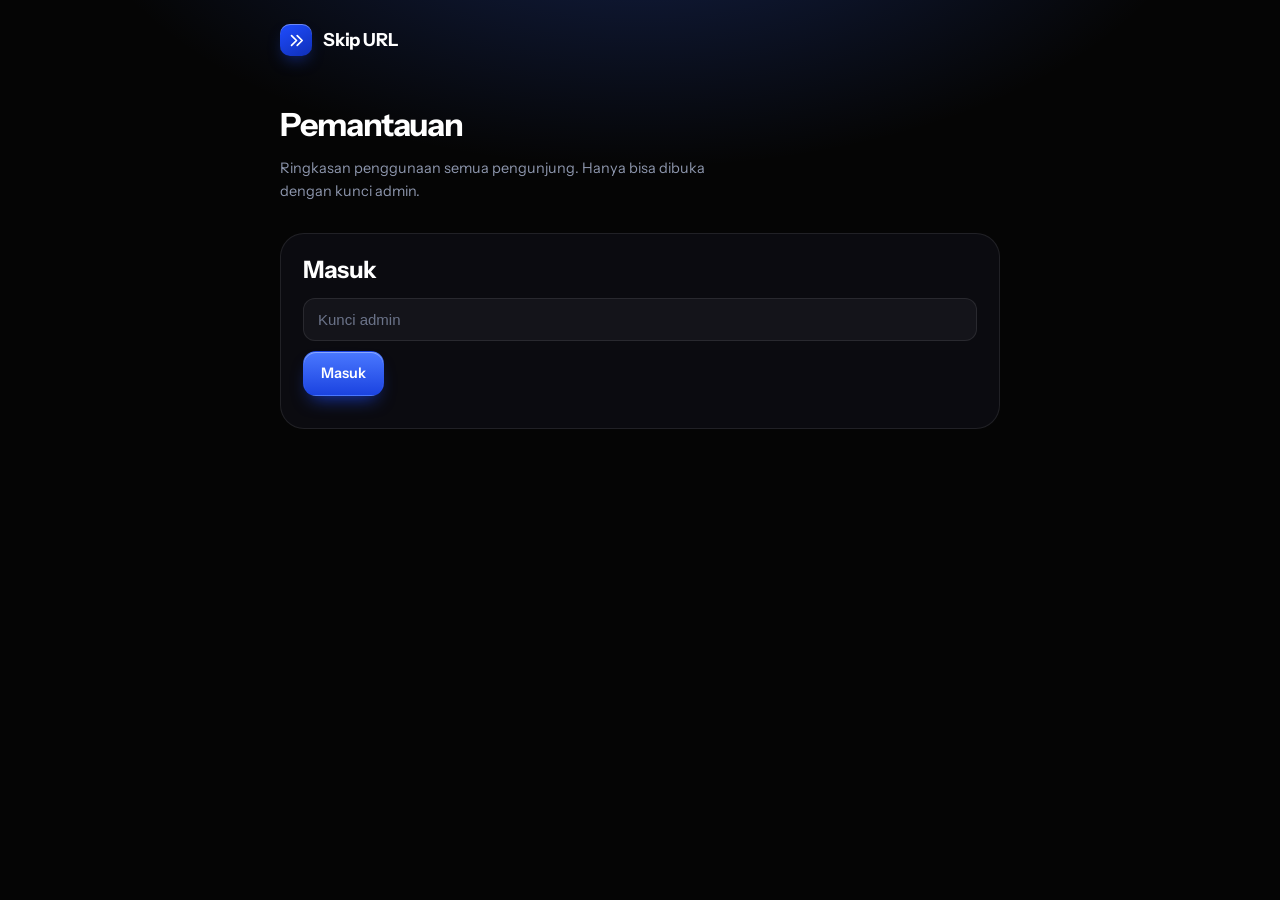
<file: admin.html>
<!DOCTYPE html>
<html lang="id">
<head>
<meta charset="utf-8">
<meta name="viewport" content="width=device-width, initial-scale=1">
<meta name="robots" content="noindex, nofollow">
<meta name="theme-color" content="#050505">
<title>Pemantauan - Skip URL</title>
<link rel="preconnect" href="https://fonts.googleapis.com">
<link rel="preconnect" href="https://fonts.gstatic.com" crossorigin>
<link href="https://fonts.googleapis.com/css2?family=Instrument+Sans:wght@400;500;600;700&display=swap" rel="stylesheet">
<link rel="stylesheet" href="css/style.css">
<style>
.kpis{display:grid;grid-template-columns:repeat(3,1fr);gap:10px;margin:14px 0}
.kpi{border:1px solid var(--line);background:#0b0b10;border-radius:16px;padding:14px 12px;text-align:center}
.kpi b{display:block;font-size:22px;letter-spacing:-.02em;color:#fff}
.kpi span{font-size:12px;color:var(--muted)}
.ctl{display:flex;gap:8px;flex-wrap:wrap;align-items:center;margin:12px 0}
.ctl label{font-size:13px;color:var(--muted);display:flex;gap:6px;align-items:center}
.blockh{font-size:15px;margin:22px 0 8px;color:#fff}
.tbl{width:100%;border-collapse:collapse;font-size:13.5px}
.tbl td,.tbl th{padding:8px 4px;border-top:1px solid var(--line);text-align:left}
.tbl th{font-weight:600;color:var(--muted);border-top:0;font-size:12px}
.tbl td.n,.tbl th.n{text-align:right}
.bar{height:6px;border-radius:4px;background:rgba(255,255,255,.08);overflow:hidden;margin-top:4px}
.bar i{display:block;height:100%;background:#3a6bff}
.ev{padding:10px 0;border-top:1px solid var(--line);font-size:13.5px}
.ev .r1{display:flex;justify-content:space-between;gap:8px;align-items:baseline}
.ev .tm{font-size:12px;color:var(--muted);white-space:nowrap}
.ev .u{font-size:12px;color:var(--muted);word-break:break-all;margin-top:2px}
.ev .e{font-size:12px;color:var(--bad);margin-top:2px;word-break:break-word}
.dot{display:inline-block;width:8px;height:8px;border-radius:50%;margin-right:7px;background:#35d07f}
.dot.f{background:#ff6b5e}
.login input{width:100%;border:1px solid var(--line);background:#14141a;border-radius:12px;padding:12px 14px;font-size:15px;color:#fff;outline:none;margin:10px 0}
.login input:focus{border-color:#3a6bff}
@media(max-width:420px){.kpis{grid-template-columns:1fr}}
</style>
</head>
<body>
<main class="wrap">
  <div class="top">
    <a class="logo" href="/"><i><svg viewBox="0 0 24 24"><path d="M5 5l7 7-7 7"/><path d="M13 5l7 7-7 7"/></svg></i>Skip URL</a>
  </div>

  <header class="hero">
    <h1 class="small">Pemantauan</h1>
    <p class="sub">Ringkasan penggunaan semua pengunjung. Hanya bisa dibuka dengan kunci admin.</p>
  </header>

  <div class="card login" id="login">
    <h2>Masuk</h2>
    <input type="password" id="key" placeholder="Kunci admin" autocomplete="off" aria-label="Kunci admin">
    <button class="ghost solid" id="enter" type="button">Masuk</button>
    <p class="note" id="msg"></p>
  </div>

  <div id="dash" hidden>
    <div class="ctl">
      <select id="days" aria-label="Periode">
        <option value="1">Hari ini</option>
        <option value="7" selected>7 hari</option>
        <option value="14">14 hari</option>
        <option value="30">30 hari</option>
      </select>
      <button class="ghost" id="refresh" type="button">Segarkan</button>
      <label><input type="checkbox" id="auto"> Otomatis 30 detik</label>
      <button class="linkbtn" id="wipe" type="button" style="margin-left:auto">Hapus log</button>
    </div>
    <div class="kpis" id="kpis"></div>
    <h3 class="blockh">Pengunjung (dari aktivitas terbaru)</h3><div id="byuser"></div>
    <h3 class="blockh">Per layanan</h3><div id="bysvc"></div>
    <h3 class="blockh">Per server (berhasil)</h3><div id="byprov"></div>
    <h3 class="blockh">Per hari</h3><div id="byday"></div>
    <h3 class="blockh">Aktivitas terbaru</h3>
    <div class="tabs" role="group" aria-label="Filter">
      <button type="button" data-f="all" aria-pressed="true">Semua</button>
      <button type="button" data-f="ok" aria-pressed="false">Berhasil</button>
      <button type="button" data-f="fail" aria-pressed="false">Gagal</button>
    </div>
    <div id="log"></div>
    <p class="note">Angka dihitung per percobaan ke server. Satu link bisa memakai lebih dari satu percobaan jika layanan pertama gagal.</p>
  </div>
</main>
<script src="js/services.js"></script>
<script src="js/common.js"></script>
<script src="js/monitor.js"></script>
</body>
</html>
</file>
<file: css/style.css>
:root{
  --bg:#ffffff;
  --ink:#0a1633;
  --muted:#5a6a8e;
  --blue:#1f4dff;
  --blue-2:#3a6bff;
  --royal:#0f2fb8;
  --navy:#081a5c;
  --ice:#eef3ff;
  --ice-2:#e4ecff;
  --line:#d9e3fb;
  --bad:#c0392b;
  --bad-soft:#fdeceb;
  --sh-sm:0 1px 2px rgba(10,22,51,.05),0 6px 14px -8px rgba(31,77,255,.22);
  --sh-md:0 1px 2px rgba(10,22,51,.04),0 22px 44px -22px rgba(31,77,255,.4);
  --sans:"Instrument Sans",system-ui,-apple-system,"Segoe UI",Roboto,sans-serif;
  color-scheme:light;
}
*{box-sizing:border-box}
html{scroll-padding-top:16px}
body{
  margin:0;color:var(--ink);
  font:400 16px/1.6 var(--sans);
  -webkit-font-smoothing:antialiased;
  background:radial-gradient(900px 440px at 50% -140px,#dbe6ff 0%,rgba(255,255,255,0) 72%) no-repeat,#fff;
  min-height:100vh;
}
[hidden]{display:none!important}
.wrap{max-width:640px;margin:0 auto;padding:24px 20px 80px}
a{color:inherit}
a:focus-visible,button:focus-visible,summary:focus-visible,select:focus-visible{outline:3px solid var(--blue-2);outline-offset:3px}

/* ---------- bilah atas ---------- */
.top{display:flex;align-items:center;justify-content:space-between;gap:14px;margin-bottom:52px;flex-wrap:wrap}
.logo{display:flex;align-items:center;gap:11px;font-weight:700;font-size:18px;letter-spacing:-.01em;text-decoration:none;color:var(--navy)}
.logo i{
  width:32px;height:32px;border-radius:10px;display:grid;place-items:center;
  background:linear-gradient(150deg,#1f4dff,#0f2fb8);
  box-shadow:0 8px 18px -8px rgba(31,77,255,.8),inset 0 1px 0 rgba(255,255,255,.35);
}
.logo svg{width:17px;height:17px;fill:none;stroke:#fff;stroke-width:2.4;stroke-linecap:round;stroke-linejoin:round}
.tools{display:flex;align-items:center;gap:8px;margin-left:auto}
nav{
  display:flex;gap:2px;padding:4px;border-radius:999px;background:#fff;
  border:1px solid var(--line);box-shadow:var(--sh-sm);
}
nav a{
  position:relative;overflow:hidden;color:var(--muted);text-decoration:none;font-weight:600;font-size:14.5px;
  padding:7px 15px;border-radius:999px;transition:background .18s,color .18s;
}
nav a:hover{color:var(--ink);background:var(--ice)}
nav a[aria-current="page"]{color:#fff;background:linear-gradient(160deg,#1f4dff,#0f2fb8);box-shadow:0 6px 14px -6px rgba(31,77,255,.7)}
.sndbtn{
  width:40px;height:40px;border-radius:50%;display:grid;place-items:center;flex:none;
  background:#fff;border:1px solid var(--line);color:var(--royal);box-shadow:var(--sh-sm);
  transition:transform .12s,border-color .15s;
}
.sndbtn:hover{border-color:var(--blue-2)}
.sndbtn:active{transform:scale(.92)}
.sndbtn svg{width:18px;height:18px;fill:none;stroke:currentColor;stroke-width:2;stroke-linecap:round;stroke-linejoin:round}
.sndbtn[aria-pressed="false"]{color:#98a5c4}

/* ---------- judul ---------- */
header.hero{margin-bottom:30px}
h1{
  font-weight:700;color:var(--navy);
  font-size:clamp(34px,7vw,48px);line-height:1.08;letter-spacing:-.03em;margin:0 0 14px;
}
h1.small{font-size:clamp(30px,6vw,38px)}
.sub{margin:0;color:var(--muted);max-width:44ch;font-size:16.5px}

/* ---------- panel utama ---------- */
.panel{
  position:relative;isolation:isolate;overflow:hidden;border-radius:28px;padding:16px;color:#fff;
  background:
    radial-gradient(120% 140% at 0% 0%,rgba(80,125,255,.9) 0%,rgba(47,99,255,0) 55%),
    linear-gradient(150deg,#081a5c 0%,#0f2fb8 55%,#1f4dff 100%);
  box-shadow:0 40px 70px -34px rgba(15,47,184,.75),inset 0 1px 0 rgba(255,255,255,.18);
}
.panel::after{
  content:"";position:absolute;inset:0;z-index:-1;pointer-events:none;
  background:linear-gradient(115deg,transparent 34%,rgba(255,255,255,.09) 46%,transparent 58%);
}
.field{
  display:flex;gap:8px;align-items:center;background:#fff;border-radius:20px;padding:6px 6px 6px 20px;
  box-shadow:0 14px 28px -14px rgba(0,0,0,.5);transition:box-shadow .18s;
}
.panel:focus-within .field{box-shadow:0 14px 28px -14px rgba(0,0,0,.5),0 0 0 4px rgba(255,255,255,.3)}
input[type=text],input[type=search]{
  flex:1;min-width:0;border:0;background:transparent;font:inherit;font-size:17px;font-weight:500;color:var(--ink);
  padding:14px 4px;outline:none;
}
input::placeholder{color:#97a4c3;font-weight:400}
button{font:inherit;cursor:pointer}

/* tombol utama: menonjol saat ditekan */
.go{
  position:relative;overflow:hidden;border:0;color:#fff;font-weight:700;font-size:16px;letter-spacing:.01em;
  padding:14px 28px;border-radius:15px;white-space:nowrap;
  background:linear-gradient(180deg,#4a78ff 0%,#1b43e0 100%);
  box-shadow:0 10px 20px -8px rgba(27,67,224,.85),inset 0 1px 0 rgba(255,255,255,.4);
  transition:transform .12s ease,box-shadow .12s ease,filter .15s;
}
.go::after{
  content:"";position:absolute;top:0;bottom:0;left:-60%;width:40%;transform:skewX(-20deg);
  background:linear-gradient(90deg,transparent,rgba(255,255,255,.4),transparent);transition:left .55s ease;
}
.go:hover{transform:translateY(-1px);filter:brightness(1.06)}
.go:hover::after{left:130%}
.go:active{
  transform:translateY(1px) scale(.96);
  box-shadow:0 3px 8px -4px rgba(27,67,224,.9),inset 0 2px 6px rgba(8,26,92,.35),0 0 0 6px rgba(74,120,255,.28);
}
.go:disabled{filter:saturate(.6) brightness(1.05);cursor:wait;transform:none}

.detect{display:flex;align-items:center;gap:10px;flex-wrap:wrap;min-height:38px;padding:14px 6px 2px;font-size:14px;color:rgba(255,255,255,.78)}
.chip{
  display:inline-flex;align-items:center;gap:7px;border-radius:999px;padding:4px 13px 4px 11px;
  font-weight:700;font-size:13.5px;color:#fff;background:rgba(255,255,255,.16);border:1px solid rgba(255,255,255,.32);
}
.chip::before{content:"";width:7px;height:7px;border-radius:50%;background:#9fe8c0;box-shadow:0 0 0 3px rgba(159,232,192,.25)}
.chip.none{background:rgba(255,120,110,.22);border-color:rgba(255,160,150,.5);color:#ffe0dd}
.chip.none::before{background:#ff9a91;box-shadow:0 0 0 3px rgba(255,154,145,.25)}
.manual{display:flex;align-items:center;gap:8px;margin-left:auto}
select{
  font:inherit;font-size:14px;font-weight:600;color:#fff;background:rgba(255,255,255,.16);
  border:1px solid rgba(255,255,255,.34);border-radius:12px;padding:6px 10px;max-width:200px;
}
select option{color:var(--ink);background:#fff}
.panel.has-error{animation:shake .42s;box-shadow:0 40px 70px -34px rgba(15,47,184,.75),0 0 0 3px rgba(255,140,130,.7)}
.panel.shake{animation:shake .42s}
.panel.flash{animation:flash .95s ease-out}
@keyframes shake{20%{transform:translateX(-7px)}40%{transform:translateX(6px)}60%{transform:translateX(-4px)}80%{transform:translateX(3px)}}
@keyframes flash{
  0%{box-shadow:0 40px 70px -34px rgba(15,47,184,.75),0 0 0 0 rgba(120,165,255,.75)}
  100%{box-shadow:0 40px 70px -34px rgba(15,47,184,.75),0 0 0 30px rgba(120,165,255,0)}
}

/* ---------- kartu & hasil ---------- */
#out{margin-top:22px}
.card{
  border:1px solid var(--line);border-radius:24px;padding:22px;background:#fff;box-shadow:var(--sh-md);
  animation:rise .42s cubic-bezier(.2,.7,.2,1);
}
@keyframes rise{from{opacity:0;transform:translateY(10px)}to{opacity:1;transform:none}}
.card.err{border-color:#f3c6c2;background:var(--bad-soft);box-shadow:none}
.card h2{font-weight:700;font-size:24px;line-height:1.15;letter-spacing:-.02em;margin:0 0 4px;color:var(--navy)}
.card.err h2{color:var(--bad)}
.svc-name{margin:0 0 4px;color:var(--muted);font-size:14px}
.lbl{font-size:13px;font-weight:700;color:var(--muted);margin:18px 0 7px}
.res{
  display:block;word-break:break-all;font-size:16px;font-weight:600;color:var(--royal);text-decoration:none;
  background:linear-gradient(180deg,#f3f7ff,#e7eeff);border:1px solid #cddbff;border-radius:16px;padding:15px 17px;
}
a.res:hover{text-decoration:underline}
.orig{
  word-break:break-all;font-size:14px;color:var(--muted);background:#fff;border:1px dashed #c3d2f5;
  border-radius:16px;padding:13px 16px;
}
.actions{display:flex;gap:8px;margin-top:18px;flex-wrap:wrap}
.ghost{
  position:relative;overflow:hidden;display:inline-block;background:#fff;border:1px solid var(--line);color:var(--ink);
  border-radius:13px;padding:10px 17px;font-weight:600;font-size:14.5px;text-decoration:none;box-shadow:var(--sh-sm);
  transition:transform .12s,border-color .15s,box-shadow .12s;
}
.ghost:hover{border-color:var(--blue-2);color:var(--royal);transform:translateY(-1px)}
.ghost:active{transform:translateY(1px) scale(.95);box-shadow:inset 0 2px 5px rgba(31,77,255,.2),0 0 0 4px rgba(74,120,255,.18)}
.ghost.solid{color:#fff;border-color:transparent;background:linear-gradient(180deg,#4a78ff,#1b43e0);box-shadow:0 10px 18px -8px rgba(27,67,224,.8),inset 0 1px 0 rgba(255,255,255,.35)}
.ghost.solid:hover{color:#fff;filter:brightness(1.06)}
.note{margin:10px 0 0;font-size:14px;color:var(--muted)}
.card.err .note{color:#7a2a22;margin-top:6px}
pre{
  margin:12px 0 0;padding:13px;background:var(--ice);border-radius:14px;font-size:13px;
  overflow-x:auto;max-height:260px;white-space:pre-wrap;word-break:break-word;
}
.spin{
  display:inline-block;width:15px;height:15px;border:2.5px solid #fff;border-right-color:transparent;
  border-radius:50%;vertical-align:-3px;margin-right:9px;animation:r .7s linear infinite
}
@keyframes r{to{transform:rotate(360deg)}}

/* riak saat tombol ditekan */
.rip{position:absolute;border-radius:50%;transform:scale(0);background:rgba(255,255,255,.5);pointer-events:none;animation:rip .6s ease-out forwards}
.ghost .rip,nav a .rip,.tabs button .rip{background:rgba(31,77,255,.2)}
nav a[aria-current="page"] .rip{background:rgba(255,255,255,.45)}
@keyframes rip{to{transform:scale(1);opacity:0}}

/* ---------- detail / accordion ---------- */
details{border-bottom:1px solid var(--line)}
summary{
  list-style:none;cursor:pointer;padding:16px 0;display:flex;justify-content:space-between;gap:12px;align-items:center;font-weight:600;
}
summary::-webkit-details-marker{display:none}
summary small{color:var(--muted);font-weight:500;margin-left:4px}
summary::after{
  content:"";width:8px;height:8px;border-right:2px solid var(--muted);border-bottom:2px solid var(--muted);
  transform:rotate(45deg);transition:transform .18s;flex:none;margin-left:4px
}
details[open]>summary::after{transform:rotate(-135deg)}
summary .count{margin-left:auto;color:var(--muted);font-size:14px;font-weight:500}
details.raw{border-bottom:0;margin-top:8px}
details.raw summary{padding:8px 0;font-size:14px;color:var(--muted)}
.doms{display:flex;flex-wrap:wrap;gap:7px;padding:0 0 18px}
.doms span{background:var(--ice);border-radius:10px;padding:3px 11px;font-size:13px;color:var(--muted)}
.doms span.hit{background:linear-gradient(180deg,#4a78ff,#1b43e0);color:#fff;font-weight:700}

/* ---------- halaman daftar ---------- */
.search{display:flex;gap:10px;align-items:center;margin-bottom:12px}
.box{
  flex:1;background:#fff;border:1px solid var(--line);border-radius:18px;padding:3px 18px;box-shadow:var(--sh-sm);
  transition:border-color .15s,box-shadow .15s;
}
.box:focus-within{border-color:var(--blue-2);box-shadow:var(--sh-sm),0 0 0 4px var(--ice-2)}
.meta{display:flex;align-items:center;justify-content:space-between;gap:12px;margin:16px 0 8px;color:var(--muted);font-size:14px;flex-wrap:wrap}
.tabs{display:flex;gap:7px;margin-top:4px}
.tabs button{
  position:relative;overflow:hidden;background:#fff;border:1px solid var(--line);border-radius:999px;
  padding:7px 16px;font-size:14px;font-weight:600;color:var(--muted);transition:transform .12s;
}
.tabs button:active{transform:scale(.94)}
.tabs button[aria-pressed="true"]{background:linear-gradient(160deg,#1f4dff,#0f2fb8);border-color:transparent;color:#fff;box-shadow:0 8px 16px -8px rgba(31,77,255,.7)}
.linkbtn{background:none;border:0;color:var(--bad);font-size:14px;padding:4px 0;font-weight:600}
.linkbtn:hover{text-decoration:underline}
#list.group{border:1px solid var(--line);border-radius:24px;background:#fff;box-shadow:var(--sh-md);padding:2px 22px}
#list.group details:last-child{border-bottom:0}
.empty{border:1px dashed #c3d2f5;border-radius:24px;padding:34px 20px;text-align:center;margin-top:16px;background:#fff}
.empty p{margin:0 0 6px}
.empty .ghost{margin-top:12px}

.h-item{margin-top:14px}
.h-head{display:flex;justify-content:space-between;align-items:center;gap:10px;margin-bottom:12px}
.h-head .chip{color:var(--royal);background:var(--ice);border-color:var(--line)}
.h-head .chip::before{background:var(--blue);box-shadow:none}
.h-head .chip.none{color:var(--bad);background:var(--bad-soft);border-color:#f3c6c2}
.h-head .chip.none::before{background:var(--bad)}
.when{font-size:13px;color:var(--muted)}
.h-line{display:flex;gap:12px;margin-top:8px;align-items:baseline}
.h-label{flex:none;width:52px;font-size:13px;font-weight:700;color:var(--muted)}
.h-text{min-width:0;word-break:break-all;font-size:15px}
.h-text.link{color:var(--royal);font-weight:600}
.h-text.muted{color:var(--muted);font-size:14px}
.h-text.bad{color:var(--bad)}

footer{margin-top:44px;font-size:13px;color:#8b99ba}

@media (max-width:480px){
  .wrap{padding-top:18px}
  .top{margin-bottom:36px}
  .panel{border-radius:24px;padding:12px}
  .field{flex-direction:column;align-items:stretch;padding:8px;gap:6px}
  input[type=text]{padding:12px 10px}
  .go{width:100%;padding:15px}
  .manual{margin-left:0;width:100%}
  select{max-width:none;flex:1}
  .card{padding:18px}
  #list.group{padding:2px 16px}
}
@media (prefers-reduced-motion:reduce){
  *,*::before,*::after{animation-duration:.01ms!important;animation-iteration-count:1!important;transition:none!important}
  .rip{display:none}
}

/* ===== Tema gelap gaya Izen (menimpa aturan di atas) ===== */
:root{--bg:#050505;--ink:#f3f6ff;--muted:#8d96ad;--line:rgba(255,255,255,.09);--ice:rgba(255,255,255,.05);--ice-2:rgba(255,255,255,.08);--navy:#fff;--royal:#8fb0ff;--bad:#ff8a80;--bad-soft:rgba(255,90,80,.1);--sh-sm:none;--sh-md:0 30px 60px -34px rgba(0,0,0,.9);color-scheme:dark}
body{background:radial-gradient(820px 440px at 50% -140px,rgba(58,107,255,.3),transparent 70%) no-repeat,#050505;color:var(--ink)}
.wrap{max-width:760px}
.logo,h1,.card h2{color:#fff}
nav,.sndbtn{background:rgba(255,255,255,.04);border-color:var(--line);box-shadow:none}
nav a:hover{background:rgba(255,255,255,.08);color:#fff}
.sndbtn{color:#9db6ff}
.panel{background:#0b0b10;border:1px solid var(--line);box-shadow:0 50px 90px -50px rgba(58,107,255,.55),inset 0 1px 0 rgba(255,255,255,.06)}
.panel::after{background:linear-gradient(115deg,transparent 35%,rgba(255,255,255,.04) 47%,transparent 59%)}
.field{background:#14141a;border:1px solid var(--line);box-shadow:none}
.panel:focus-within .field{border-color:#3a6bff;box-shadow:0 0 0 4px rgba(58,107,255,.22)}
input[type=text],input[type=search],textarea{color:#fff}
input::placeholder,textarea::placeholder{color:#6b7389}
select option{background:#14141a;color:#f3f6ff}
.card,.box,.empty,#list.group,.tabs button{background:#0b0b10;border-color:var(--line);box-shadow:none}
.card.err{background:var(--bad-soft)}
.res{background:rgba(58,107,255,.12);border-color:rgba(58,107,255,.35);color:#b3c7ff;font-family:ui-monospace,SFMono-Regular,Menlo,monospace;font-size:14.5px}
.orig{background:transparent;border-color:rgba(255,255,255,.16);font-family:ui-monospace,SFMono-Regular,Menlo,monospace;font-size:13px}
.ghost{background:rgba(255,255,255,.05);border-color:var(--line);color:#e8ecfa;box-shadow:none}
.ghost:hover{color:#fff;border-color:#3a6bff}
.box:focus-within{border-color:#3a6bff;box-shadow:0 0 0 4px rgba(58,107,255,.2)}
.empty{border-style:dashed}
.h-head .chip{color:#b3c7ff}
footer{color:#6f778c}

/* ===== Komponen halaman utama ===== */
.hero.center{text-align:center}.hero.center .sub{margin:0 auto}
.pills,.popular{display:flex;gap:8px;justify-content:center;flex-wrap:wrap;align-items:center}
.pills{margin-bottom:18px}
.pills span,.popular a,.status{border:1px solid var(--line);background:rgba(255,255,255,.04);color:#b9c3dc;border-radius:999px;padding:4px 13px;font-size:13px;font-weight:600;text-decoration:none}
.popular{margin-top:16px;color:var(--muted);font-size:14px}
.popular a{color:#cdd6ee;transition:border-color .15s,color .15s}
.popular a:hover{border-color:#3a6bff;color:#fff}
.modes{display:flex;gap:4px;padding:3px;background:rgba(255,255,255,.05);border-radius:12px;width:max-content;margin:0 auto 12px}
.modes button{background:none;border:0;color:var(--muted);padding:7px 18px;border-radius:9px;font-weight:600;font-size:14px;transition:background .15s,color .15s}
.modes button[aria-pressed="true"]{background:#1d1d26;color:#fff;box-shadow:0 0 0 1px var(--line)}
.field.col{flex-direction:column;align-items:stretch;padding:8px;gap:8px}
textarea{width:100%;min-height:130px;resize:vertical;border:0;background:transparent;font:inherit;font-size:14.5px;font-family:ui-monospace,SFMono-Regular,Menlo,monospace;padding:10px;outline:none}
.stats,.steps{display:grid;grid-template-columns:repeat(3,1fr);gap:12px}
.stats{margin-top:56px}
.stats div,.step{border:1px solid var(--line);background:#0b0b10;border-radius:20px;padding:20px 16px}
.stats div{text-align:center}
.stats b{display:block;font-size:clamp(26px,6vw,36px);letter-spacing:-.03em;color:#fff}
.stats span{color:var(--muted);font-size:13.5px}
section.blk{margin-top:64px}
section.blk h2{font-size:clamp(24px,5vw,30px);letter-spacing:-.03em;margin:0 0 6px;color:#fff}
.steps{margin-top:20px}
.step i{font-style:normal;color:#8fb0ff;font-weight:700;font-size:13px}
.step h3{margin:8px 0 4px;font-size:17px;color:#fff}
.step p,.faq p{margin:0;color:var(--muted);font-size:14.5px}
.faq{margin-top:12px}.faq p{padding:0 0 16px}
.status .dot{display:inline-block;width:8px;height:8px;border-radius:50%;background:#8d96ad;margin-right:8px}
.status.ok .dot{background:#35d07f;box-shadow:0 0 0 3px rgba(53,208,127,.2)}
.status.warn .dot{background:#f5b94a}.status.bad .dot{background:#ff6b5e}
.foot{display:flex;justify-content:space-between;align-items:center;gap:12px;flex-wrap:wrap;margin-top:72px;padding-top:20px;border-top:1px solid var(--line);font-size:13px}
.bl{margin-top:10px}.brow{padding:12px 0;border-top:1px solid var(--line)}
.bsrc{font-size:13px;color:var(--muted);word-break:break-all}
.bres{margin-top:4px;font-size:15px;word-break:break-all}.brow.failrow .bres{color:var(--bad)}
@media(max-width:560px){.stats,.steps{grid-template-columns:1fr}}

/* ===== Animasi (GSAP, Motion, Lenis) ===== */
.w{display:inline-block;overflow:hidden;vertical-align:top;padding-bottom:.1em;margin-bottom:-.1em}
.wi{display:inline-block;will-change:transform}
html.fx-wait h1,html.fx-wait section.blk h2,html.fx-wait .pills,html.fx-wait .hero .sub,html.fx-wait .panel,html.fx-wait .popular,html.fx-wait .search,html.fx-wait .tabs{opacity:0}
html.has-motion .card{animation:none}
html.lenis,html.lenis body{height:auto}
.lenis.lenis-smooth{scroll-behavior:auto!important}
.lenis.lenis-smooth [data-lenis-prevent]{overscroll-behavior:contain}
.lenis.lenis-stopped{overflow:hidden}
.lenis.lenis-smooth iframe{pointer-events:none}

/* ===== Riwayat dan kartu sinkron lebih ringkas, tanpa elemen terpotong ===== */
.box,.search .box{min-width:0}
.box input{width:100%}
.search input[type=search]{font-size:15px;padding:12px 4px}
.hero:not(.center) .sub{font-size:14.5px}
h1.small{font-size:clamp(26px,6vw,32px)}
.meta{font-size:13px}
.tabs button{font-size:13px;padding:6px 14px}
.sync{padding:2px 16px;margin-bottom:4px}
.syncbox{border-bottom:0}
.sync summary{padding:12px 0;font-size:15px}
.sync-body .note{font-size:13px;margin:0 0 10px}
.sync-form{display:flex;flex-direction:column;gap:8px;margin:12px 0 4px}
.sync-form input{width:100%;border:1px solid var(--line);background:#14141a;border-radius:12px;padding:11px 13px;font-size:14px;color:#fff;outline:none}
.sync-form input:focus{border-color:#3a6bff}
.sync-form .ghost{width:100%;text-align:center}
.h-item{padding:14px 16px;border-radius:20px;margin-top:10px}
.h-head{margin-bottom:8px}
.h-head .chip{font-size:12px;padding:2px 10px 2px 9px}
.when{font-size:12px}
.h-line{margin-top:6px;gap:10px}
.h-label{width:46px;font-size:12px}
.h-text{font-size:13.5px}
.h-text.muted{font-size:12.5px}
.h-item .actions{margin-top:12px;gap:6px}
.h-item .ghost{font-size:13px;padding:7px 12px;border-radius:10px}
</file>
